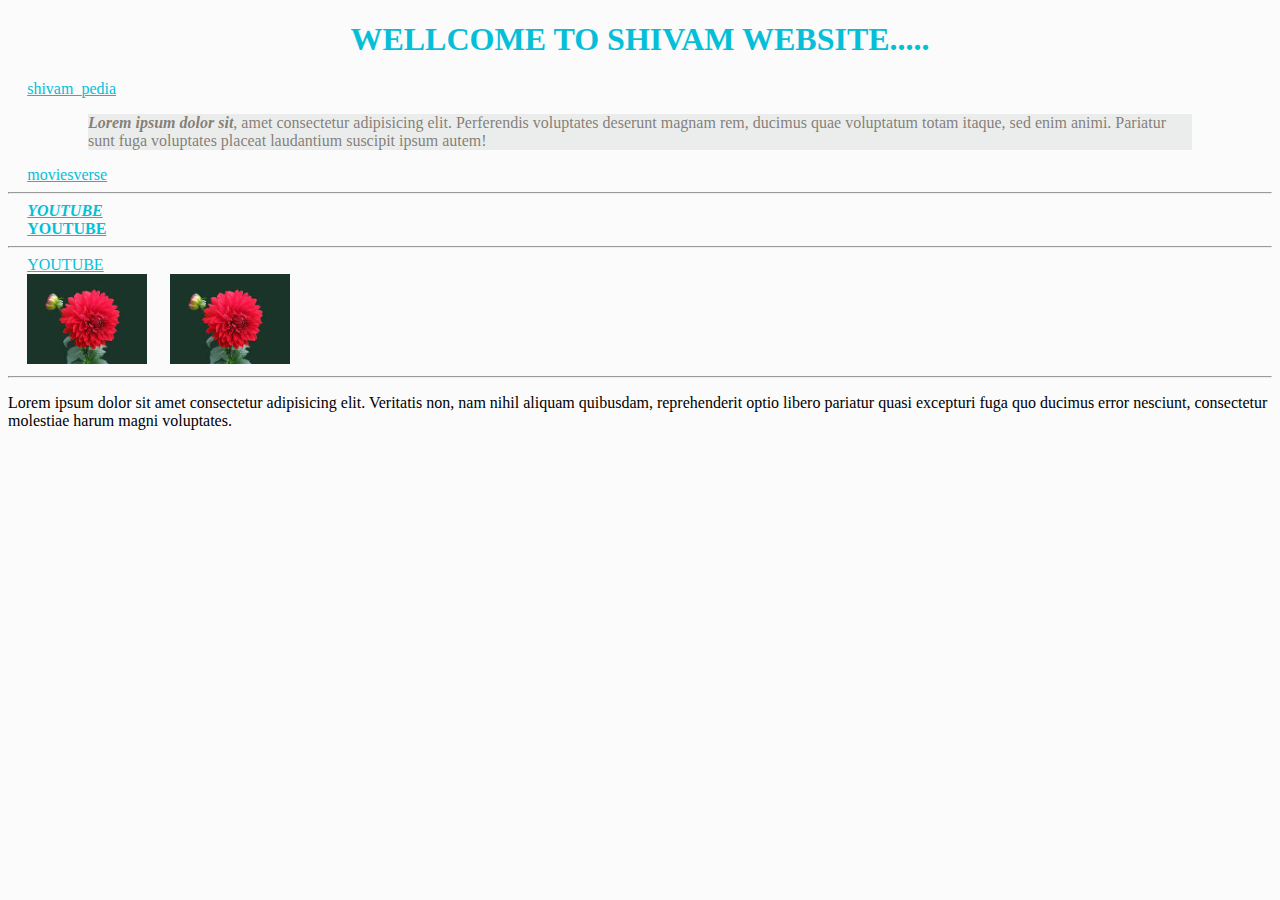
<file: index.html>
<!DOCTYPE html>
<html lang="en">

<head>
    <meta charset="UTF-8">
    <meta http-equiv="X-UA-Compatible" content="IE=edge">
    <meta name="viewport" content="width=device-width, initial-scale=1.0">
    <link rel="stylesheet" href="style.css">
    <title>practice website</title>

</head>

<body class="box">
    <div class="door">
        <h1 >WELLCOME TO SHIVAM WEBSITE.....</h1>
        <a href= "shivam_pedia.html"> shivam_pedia</a>
        <P><i><b> Lorem ipsum dolor sit</b></i>, amet  consectetur adipisicing elit. Perferendis voluptates deserunt magnam rem, ducimus
            quae voluptatum totam itaque, sed enim animi. Pariatur sunt fuga voluptates placeat laudantium suscipit
            ipsum
            autem!</P>
        <a href="https://www.moviesverse.club">moviesverse</a>
        <br>
        <hr>
        <i><b><a href="https://www.youtube.com/">YOUTUBE</a></b></i>
        <br>
        <b><a href="https://www.youtube.com/">YOUTUBE</a></b>
        <br>
        <hr>
        <a href="https://www.youtube.com/">YOUTUBE</a><br>
        <a href="https://www.youtube.com/"><img src="download.jpg" shape="circle" width="120px"
                alt="Click here to visit YOUTUBE"></a>
        <img src="download.jpg" width="120px" alt=" ">

        <br>
        <hr>
    </div>
<p>Lorem ipsum dolor sit amet consectetur adipisicing elit. Veritatis non, nam nihil aliquam quibusdam, reprehenderit optio libero pariatur quasi excepturi fuga quo ducimus error nesciunt, consectetur molestiae harum magni voluptates.</p>

        <!-- <img src="[data-uri]" -->
        <!-- width="120px" alt="Image 
        Error">
    <br> -->
        <!-- <hr> -->

        <!-- <b> <button> <a href="https://www.youtube.com"></a>
            Bloger </button></b> -->

        <!-- <style>
        h1 {
            color: aqua;

        }

        /* button{ 
                color: coral;
            } */
        a {
            color: rgb(255, 0, 0);
        }

        p {
            color: aquamarine;

        }
    </style><br> -->


</body>

</html>
</file>
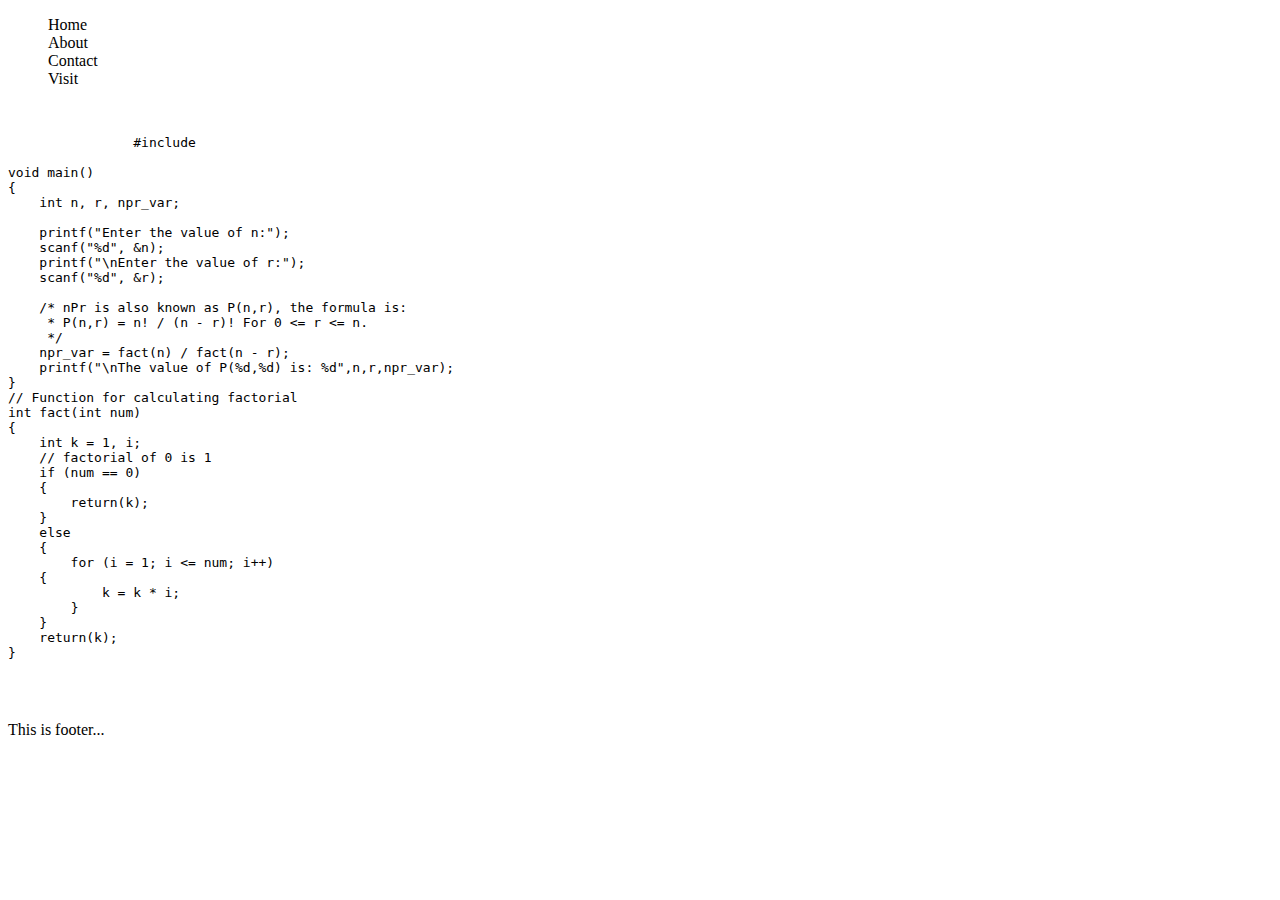
<file: index2.html>
<!DOCTYPE html>
<html lang="en">

<head>
    <meta charset="UTF-8">
    <meta http-equiv="X-UA-Compatible" content="IE=edge">
    <meta name="viewport" content="width=device-width, initial-scale=1.0">
    <title>Shivam webiste</title>
</head>

<body>
    <header>
        <nav>
            <ol>
                Home <br>
                About <br>
                Contact<br>
                Visit<br>
            </ol>
        </nav>
    </header><br>

    <main>
        <div>
            <pre>
                #include <stdio.h>
 
void main()
{
    int n, r, npr_var;
 
    printf("Enter the value of n:");
    scanf("%d", &n);
    printf("\nEnter the value of r:");
    scanf("%d", &r);
    
    /* nPr is also known as P(n,r), the formula is:
     * P(n,r) = n! / (n - r)! For 0 <= r <= n.
     */
    npr_var = fact(n) / fact(n - r);
    printf("\nThe value of P(%d,%d) is: %d",n,r,npr_var);
}
// Function for calculating factorial
int fact(int num)
{
    int k = 1, i;
    // factorial of 0 is 1
    if (num == 0)
    {
        return(k);
    }
    else
    {
        for (i = 1; i <= num; i++)
    {
            k = k * i;
	}
    }
    return(k);
}

 </pre>
        </div>
    </main><br>
    <footer>
        This is footer...
    </footer><br>
</body>

</html>
</file>
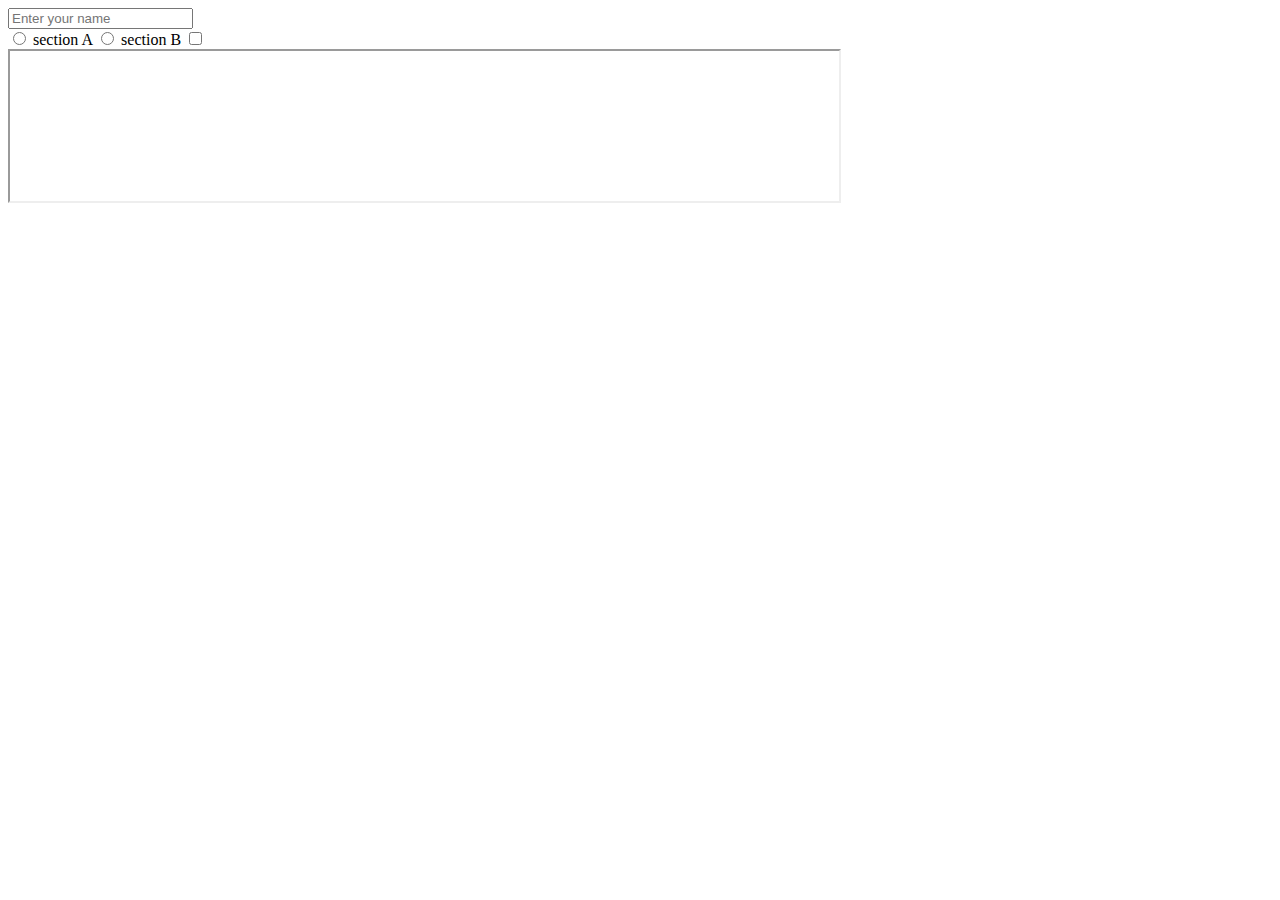
<file: index3.html>
<!DOCTYPE html>
<html lang="en">

<head>
    <meta charset="UTF-8">
    <meta http-equiv="X-UA-Compatible" content="IE=edge">
    <meta name="viewport" content="width=device-width, initial-scale=1.0">
    <title>form</title>

</head>

<body>
    <div>
        <form action="form.php">
            <input type="text" placeholder="Enter your name"><br>
            <label for="sectionida">
                <input type="radio" value="section A" name="section" id="sectionida"> section A
            </label>
            <label for="sectionidb">
                <input type="radio" value="section B" name="section" id="sectionidb"> section B
            </label>
            <input type="checkbox" name="checkbox" id="checkbox">
            <label for="checkbox"></label><br>
            <iframe src="https://www.bing.com" frameborder="1000" width="829"></iframe>
        </form>
    </div>

</body>

</html>
</file>
<file: style.css>
body{
background-color: rgba(250, 250, 250, 0.76);
}

.box .door h1 {
    color: rgb(5, 191, 216);
    text-align: center;
}
.box a {
    color: rgb(5, 191, 216);
    margin-left: 0.2in;
    margin-right: 0.2in;
}
.box .door p{
color: rgba(95, 86, 76, 0.74);
background-color: rgba(222, 228, 226, 0.582);
margin-left: 10ch;
margin-right: 10ch;
}
</file>
